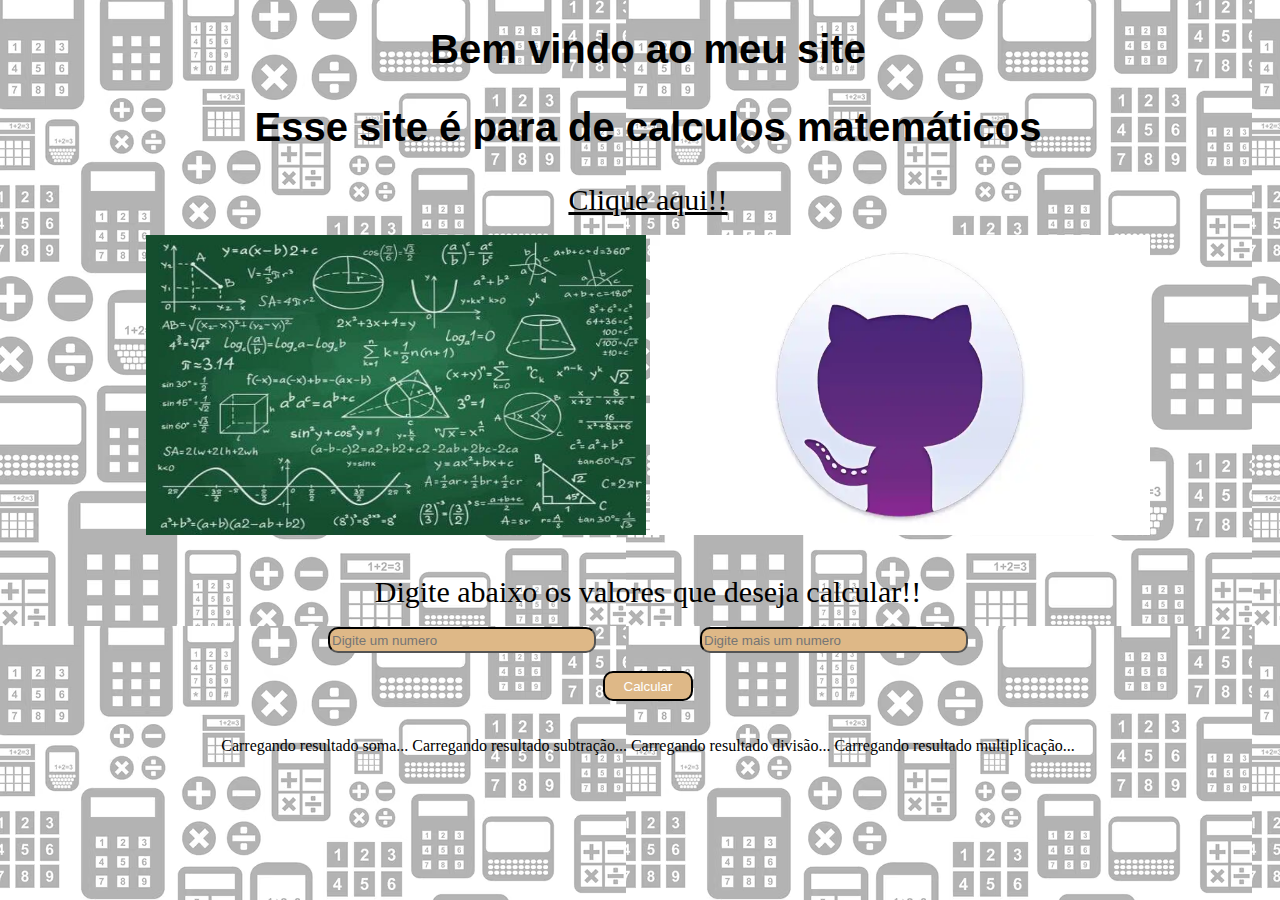
<file: operacoes.html>
<!DOCTYPE html>
<html lang="pt-BR">
<head>
    <meta charset="UTF-8">
    <meta http-equiv="X-UA-Compatible" content="IE=edge">
    <meta name="viewport" content="width=device-width, initial-scale=1.0">
    <link rel="stylesheet" type="text/css" href="style.css"/>
    <title> Operações Aritiméticas </title>
</head>
<body>
    
        <h1 class="titulos">Bem vindo ao meu site</h1>
        <h2 class="titulos">Esse site é para de calculos matemáticos</h2>
        <a href="http://driveandlisten.herokuapp.com/" class="textos">Clique aqui!!</a>
        <br><br>
        <img src="midias/fundo.jpeg" alt="" id="imagem">
        <img src="midias/git.PNG" alt="" id="github">
        <br><br><br>
        <span class="textos">Digite abaixo os valores que deseja calcular!!</span>
        <br> <br> 
        <input type="number" placeholder="Digite um numero" class="input1">
        <input type="number" placeholder="Digite mais um numero" class="input2">
        <br><br>

        <button class="botoes" onclick="calcular()">Calcular</button>
        <br><br><br>
    
        <span id="soma">Carregando resultado soma...</span>
        <span id="subtracao">Carregando resultado subtração...</span>
        <span id="divisao">Carregando resultado divisão...</span>
        <span id="multiplcacao">Carregando resultado multiplicação...</span>

    </body>
</html>
</file>
<file: style.css>
body{
    background-image: url("midias/fundoDefinitivo.JPEG");
    background-repeat: no;
    width: 100%;
    height: 100%;
    text-align: center;
    font-family: cursive;
}

#imagem{

    width: 500px;
    height: 300px;
}
#github{
    width: 500px;
    height: 300px;
}
.textos{
   color: black;
   font-size: 30px ;
   
}
.botoes{
    width: 90px;
    height: 30px;
    background-color: burlywood;
    border-style: double;
    border-radius: 10px;
    border-color: black;
    color: white;
    cursor: pointer;

}
.input1{
    position: relative;
    left: -50px;
    background-color: burlywood;
    border-color: black;
    width: 260px;
    height: 20px;
    color: white;
    border-radius: 10px;
}
.input2{
    position: relative;
    left: 50px;
    background-color: burlywood;
    border-color: black;
    width: 260px;
    height: 20px;
    color: white;
    border-radius: 10px;
}
.titulos{
    color: black;
    font-family: Impact, Haettenschweiler, 'Arial Narrow Bold', sans-serif;
    font-size: 40px;
}
.botoes:hover{
    background-color: azure;
    color: black;
}
</file>
